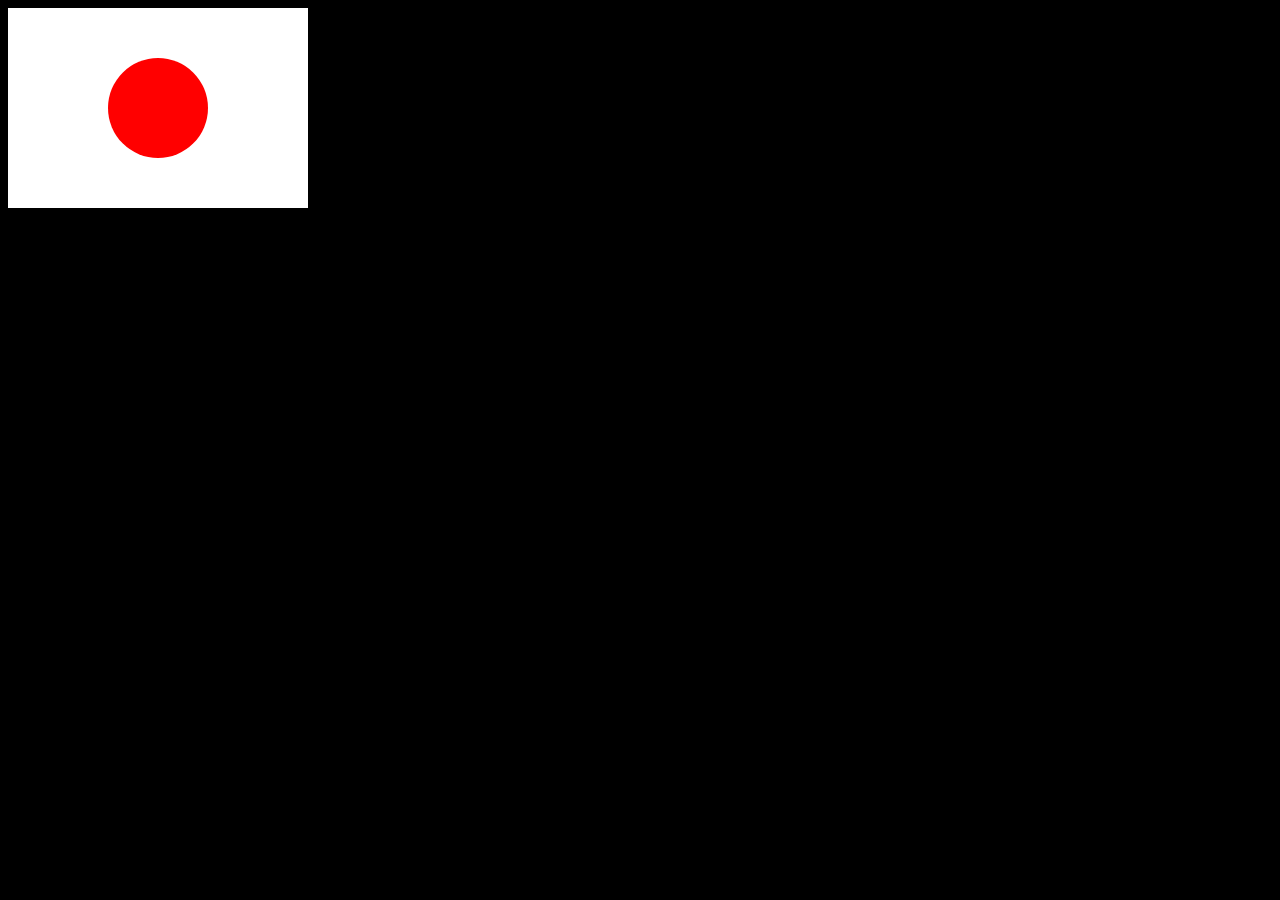
<file: CSS/index.html>
<!DOCTYPE html>
<html lang="en">
<head>
    <meta charset="UTF-8">
    <meta name="viewport" content="width=device-width, initial-scale=1.0">
    <title>Falg</title>
    <link rel="stylesheet" href="style.css">
</head>
<body style="background-color: black;">

    <div id="container">
        <div id="circle">

        </div>
    </div>
    
</body>
</html>
</file>
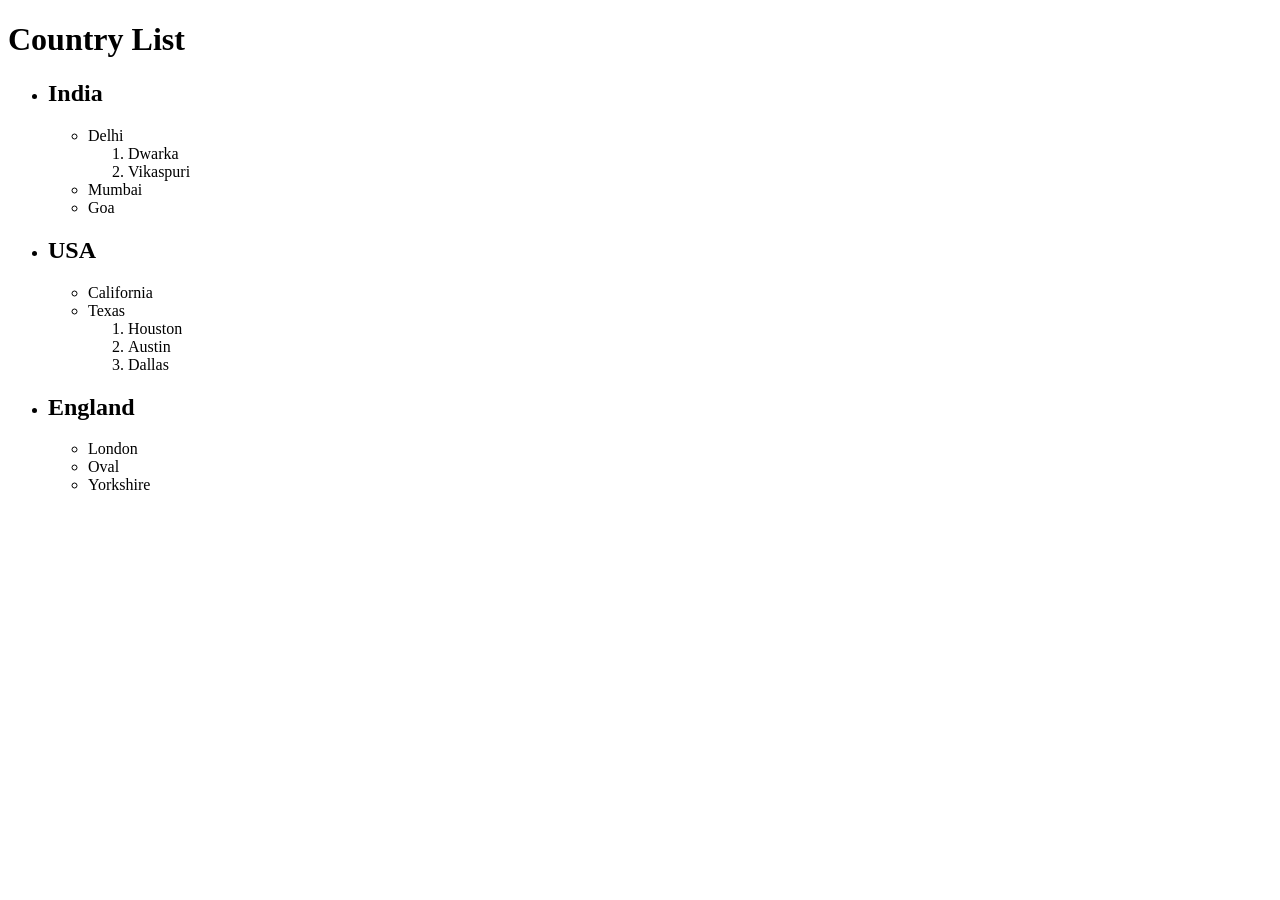
<file: day1/index.html>
<!DOCTYPE html>
<html lang="en">
<head>
    <meta charset="UTF-8">
    <meta name="viewport" content="width=device-width, initial-scale=1.0">
    <title>country list</title>
</head>
<body>
    <h1>Country List</h1>
    <ul>
        <li><h2>India</h2>
            <ul>
                <li>Delhi
                    <ol>
                        <li>Dwarka</li>
                        <li>Vikaspuri</li>
                    </ol>
                </li>
                <li>Mumbai</li>
                <li>Goa</li>
            </ul>
        </li>
        <li><h2>USA</h2>
            <ul>
                <li>California</li>
                <li>Texas
                    <ol>
                        <li>Houston</li>
                        <li>Austin</li>
                        <li>Dallas</li>
                    </ol>
                </li>
            </ul>
        </li>
        <li><h2>England</h2>
            <ul>
                <li>London</li>
                <li>Oval</li>
                <li>Yorkshire</li>
            </ul>
        </li>
    </ul>
</body>
</html>
</file>
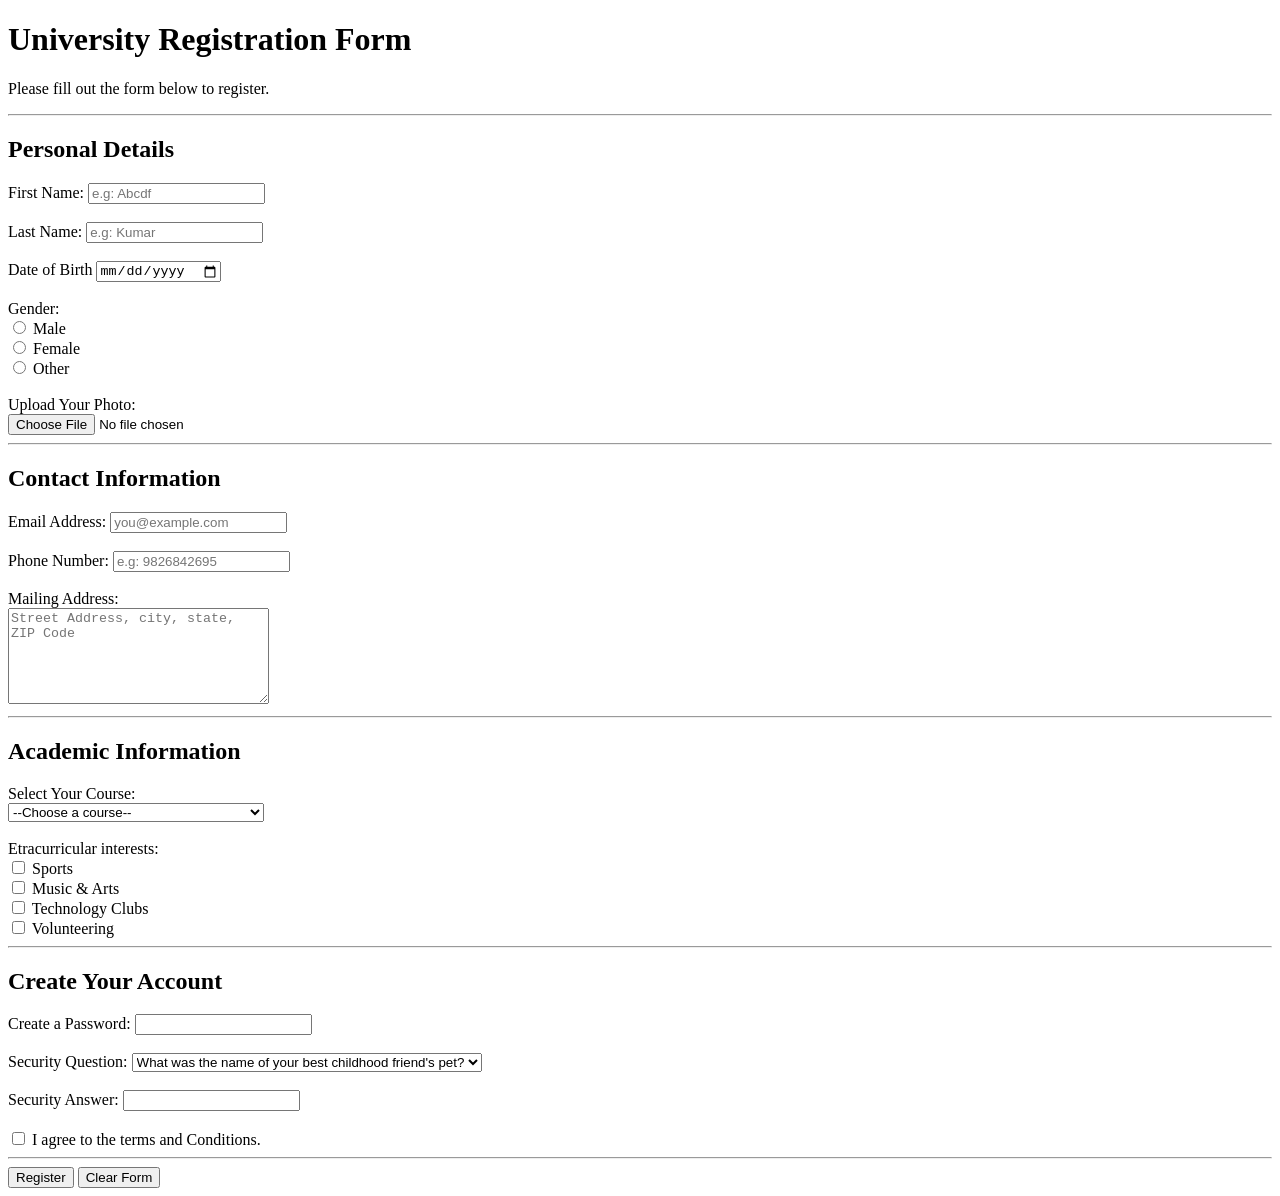
<file: day4/index.html>
<!DOCTYPE html>
<html lang="en">
<head>
    <meta charset="UTF-8">
    <meta name="viewport" content="width=device-width, initial-scale=1.0">
    <title>Registration Form</title>
</head>
<body>
    <form action="">
        <h1>University Registration Form</h1>
        <p>Please fill out the form below to register.</p>

        <hr>

        <h2>Personal Details</h2>

        <label for="fname">First Name:</label>
        <input type="text" name="First Name" id="fname" placeholder="e.g: Abcdf" required>
        <br><br>

        <label for="surename">Last Name:</label>
        <input type="text" name="Last Name" id="surename" placeholder="e.g: Kumar">
        <br><br>

        <label for="dob">Date of Birth</label>
        <input type="date" name="DOB" id="dob" required>
        <br><br>

        <label for="gender">Gender:</label><br>
        <input type="radio" name="Gender" id="male" value="Male">
        <label for="male">Male</label>
        <br>
        <input type="radio" name="Gender" id="female" value="Female">
        <label for="female">Female</label>
        <br>
        <input type="radio" name="Gender" id="other" value="Other">
        <label for="other">Other</label>
        <br><br>

        <label for="file">Upload Your Photo:</label><br>
        <input type="file" name="Photo" id="file">

        <hr>
        
        <h2>Contact Information</h2>

        <label for="email">Email Address:</label>
        <input type="email" name="Email" id="email" placeholder="you@example.com">
        <br><br>

        <label for="phone">Phone Number:</label>
        <input type="tel" name="Phone" id="phone" placeholder="e.g: 9826842695">
        <br><br>

        <label for="Address">Mailing Address:</label><br>
        <textarea name="Address" id="Address" rows="6" cols="30" placeholder="Street Address, city, state, ZIP Code"></textarea>

        <hr>

        <h2>Academic Information</h2>

        <label for="course">Select Your Course:</label><br>
        <select name="Course" id="course">
            <option value="" disabled selected>--Choose a course--</option>
            <option value="Computer Science & Engineering(CSE)">Computer Science & Engineering(CSE)</option>
            <option value="Mechanical Engineering">Mechanical Engineering</option>
            <option value="Electronics & Communication">Electronics & Communication(ECE)</option>
            <option value="Electrical Engineering">Electrical Engineering</option>
            <option value="Civil Engineering">Civil Engineering</option>
            <option value="Information Engineering">Information Engineering(IT)</option>
        </select>

        <br><br>

        <label>Etracurricular interests:</label><br>
        <input type="checkbox" name="Etracurricular interests" id="Sports" value="Sports">
        <label for="Sports">Sports</label>
        <br>

        <input type="checkbox" name="Etracurricular interests" id="Music & Arts" value="Music & Arts">
        <label for="Music & Arts">Music & Arts</label>
        <br>

        <input type="checkbox" name="Etracurricular interests" id="Technology Clubs" value="Technology Clubs">
        <label for="Technology Clubs">Technology Clubs</label>
        <br>

        <input type="checkbox" name="Etracurricular interests" id="Volunteering" value="Volunteering">
        <label for="Volunteering">Volunteering</label>
        <br>

        <hr>

        <h2>Create Your Account</h2>

        <label for="pass">Create a Password:</label>
        <input type="password" name="Userpassword" id="pass">
        <br><br>

        <label for="security qus">Security Question:</label>
        <select name="Security Question" id="security qus">
            <option value="">What was the name of your best childhood friend's pet?</option>
            <option value="">What is your oldest sibling's middle name?</option>
            <option value="">In what city or town did your parents meet?</option>
            <option value="">What was the make and model of your first car?</option>
        </select>
        <br><br>

        <label for="security ans">Security Answer:</label>
        <input type="text" name="Security" id="security ans">
        <br><br>

        <input type="checkbox" name="terms and condition agree" id="terms and condition">
        <label for="terms and condition">I agree to the terms and Conditions.</label>    

        <hr>

        <button type="submit">Register</button>
        <button type="reset">Clear Form</button>
    </form>

</body>
</html>
</file>
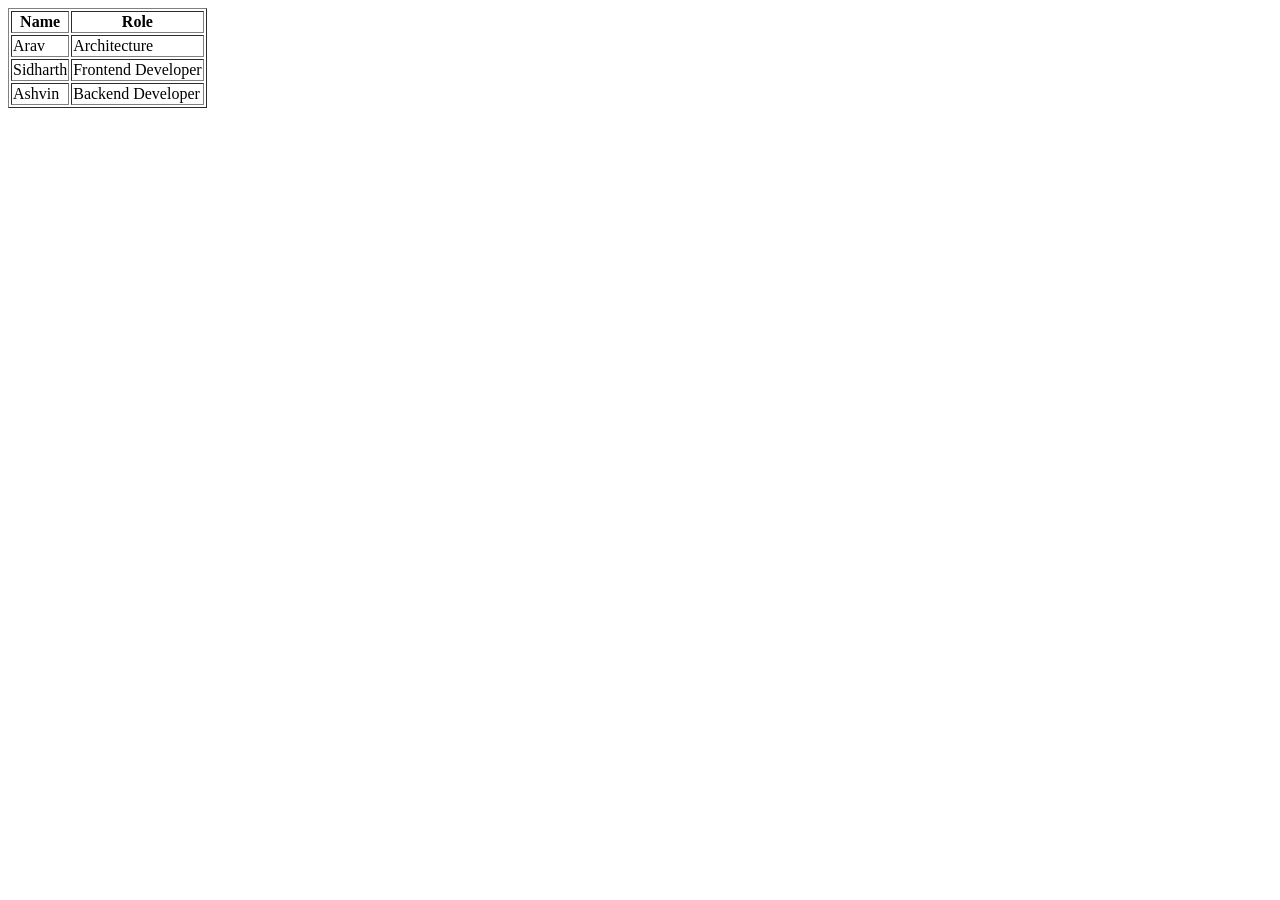
<file: day1/table/index.html>
<!DOCTYPE html>
<html lang="en">
<head>
    <meta charset="UTF-8">
    <meta name="viewport" content="width=device-width, initial-scale=1.0">
    <title>Document</title>
</head>
<body>
    <table border="1">
        <thead>
            <tr>
                <th>Name</th>
                <th>Role</th>
            </tr>
        </thead>
        <tbody>
            <tr>
                <td>Arav</td>
                <td>Architecture</td>
            </tr>
            <tr>
                <td>Sidharth</td>
                <td>Frontend Developer</td>
            </tr>
            <tr>
                <td>Ashvin</td>
                <td>Backend Developer</td>
            </tr>
        </tbody>
    </table>
</body>
</html>
</file>
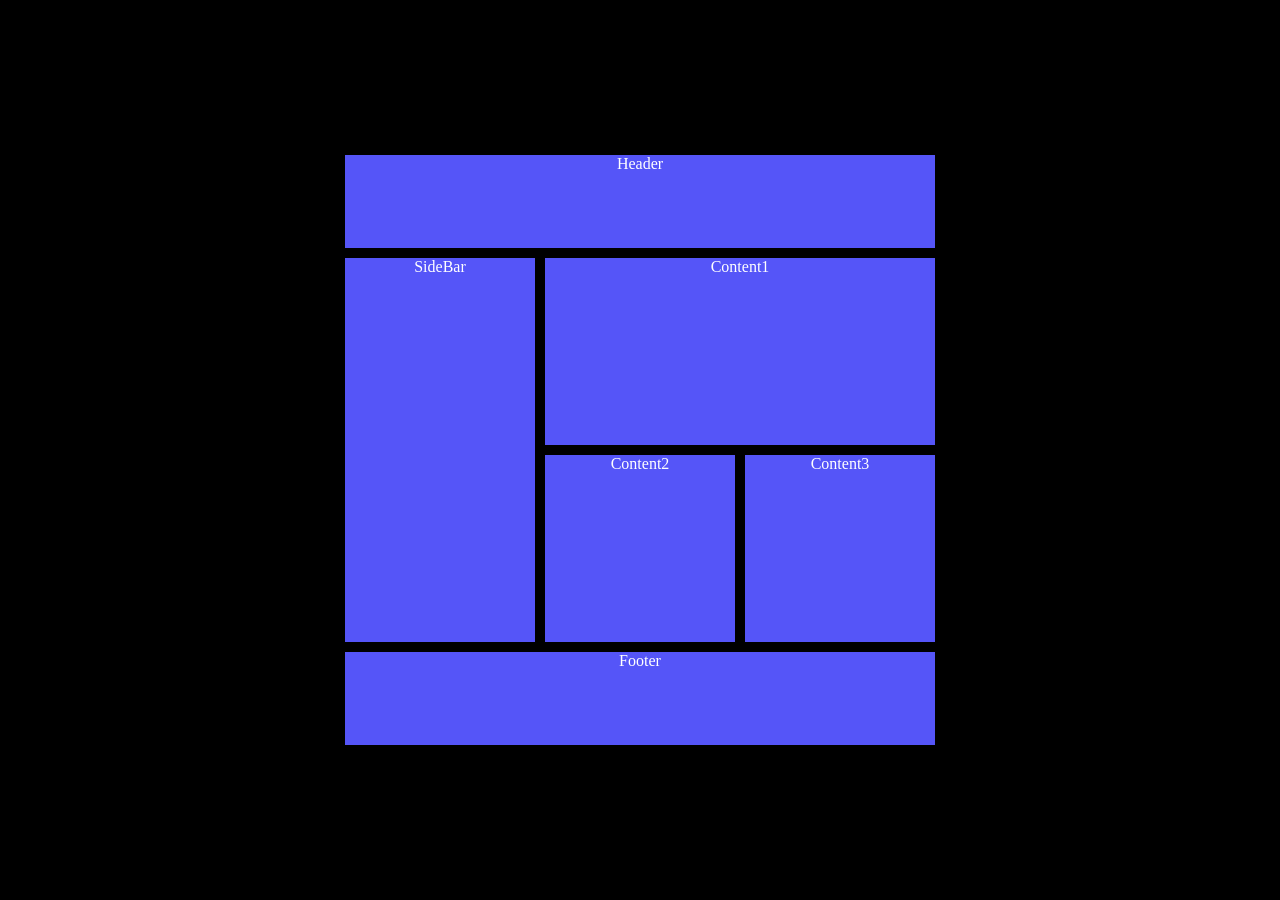
<file: CSS/example1.html>
<!DOCTYPE html>
<html lang="en">
<head>
    <meta charset="UTF-8">
    <meta name="viewport" content="width=device-width, initial-scale=1.0">
    <title>Document</title>
    <link rel="stylesheet" href="example1.css">
</head>
<body>

    <div class="container">
        <div class="Box Header">Header</div>
        <div class="Box SideBar">SideBar</div>
        <div class="Box Content1">Content1</div>
        <div class="Box Content2">Content2</div>
        <div class="Box Content3">Content3</div>
        <div class="Box Footer">Footer</div>
    </div>
    
</body>
</html>
</file>
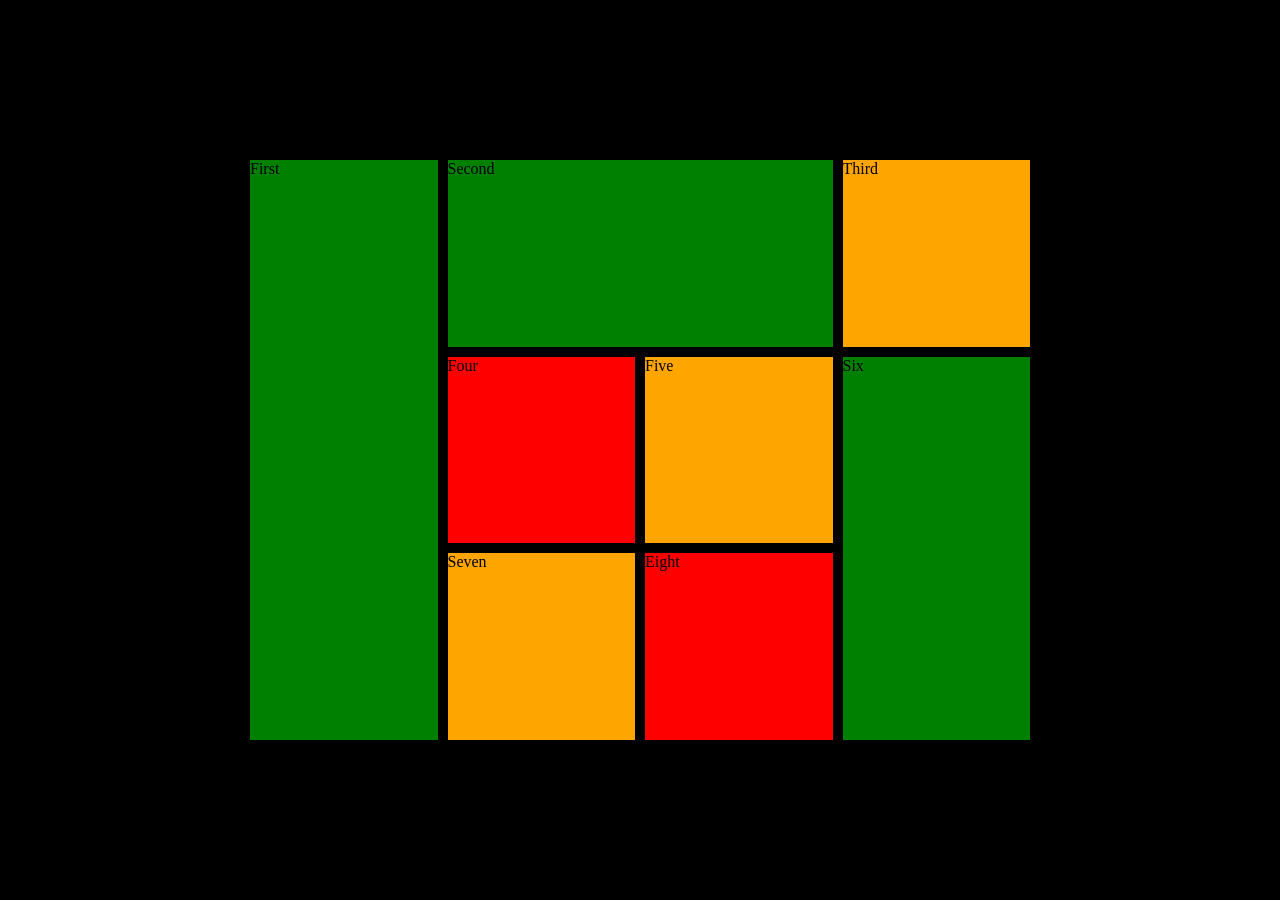
<file: CSS/example2.html>
<!DOCTYPE html>
<html lang="en">
<head>
    <meta charset="UTF-8">
    <meta name="viewport" content="width=device-width, initial-scale=1.0">
    <title>Document</title>
    <link rel="stylesheet" href="example2.css">
</head>
<body>

    <div class="container">
        <div class="first box">First</div>
        <div class="second box">Second</div>
        <div class="third box">Third</div>
        <div class="fourth box">Four</div>
        <div class="fifth box">Five</div>
        <div class="sixth box">Six</div>
        <div class="seventh box">Seven</div>
        <div class="eigthth box">Eight</div>
    </div>
    
</body>
</html>
</file>
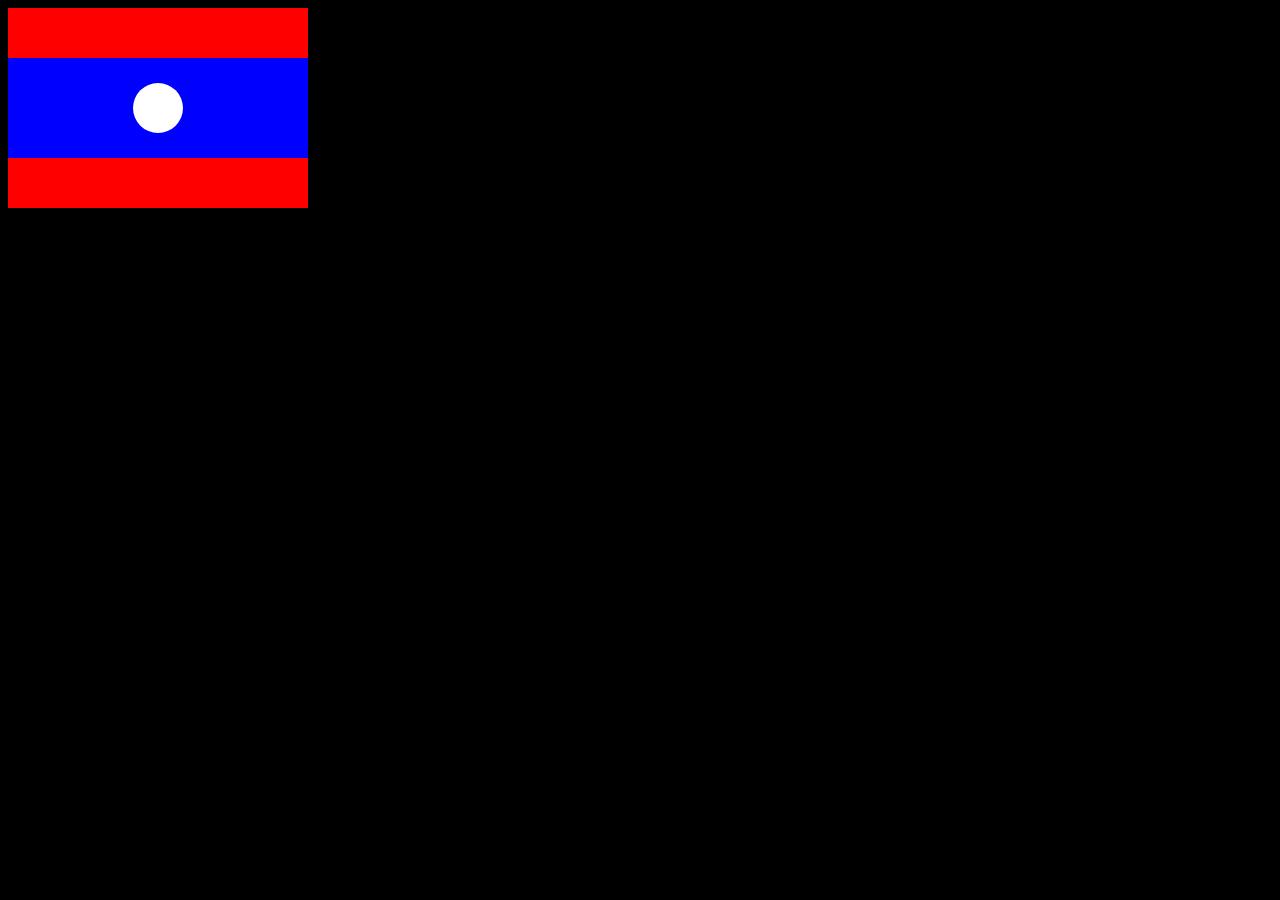
<file: CSS/falg.html>
<!DOCTYPE html>
<html lang="en">
<head>
    <meta charset="UTF-8">
    <meta name="viewport" content="width=device-width, initial-scale=1.0">
    <title>Flag</title>
    <link rel="stylesheet" href="flag.css">
</head>
<body style="background-color: black ;">

    <div id="container">
        <div id="box">
            <div id="circle">

            </div>
        </div>
    </div>
    
</body>
</html>
</file>
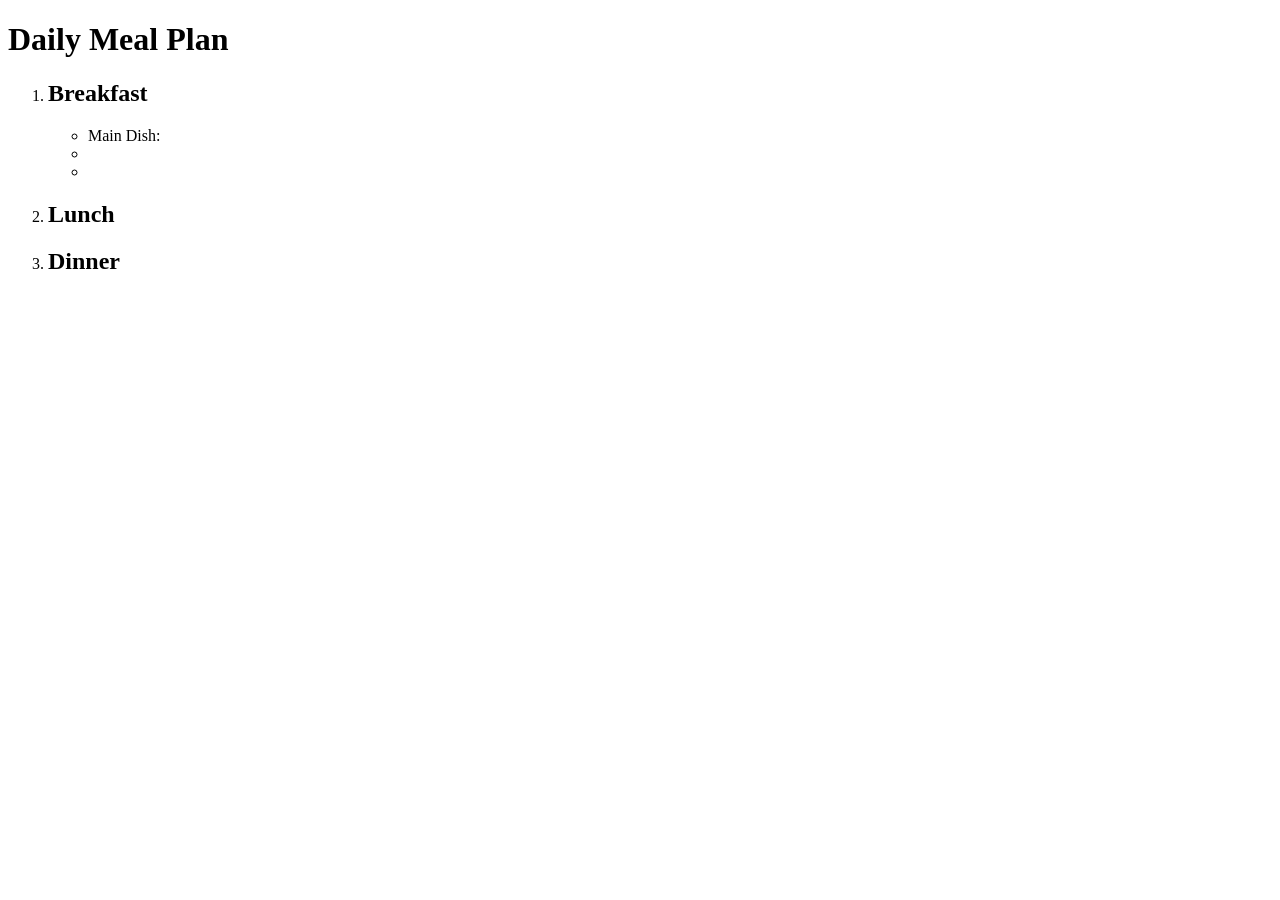
<file: day1/mealplan.html>
<!DOCTYPE html>
<html lang="en">
<head>
    <meta charset="UTF-8">
    <meta name="viewport" content="width=device-width, initial-scale=1.0">
    <title>Daily Meal Plan</title>
</head>
<body>
    <h1>Daily Meal Plan</h1>
    <ol>
        <li><h2>Breakfast</h2>
            <ul>
                <li>Main Dish: </li>
                <li></li>
                <li></li>
            </ul>
        </li>
        <li><h2>Lunch</h2></li>
        <li><h2>Dinner</h2></li>
    </ol>
</body>
</html>
</file>
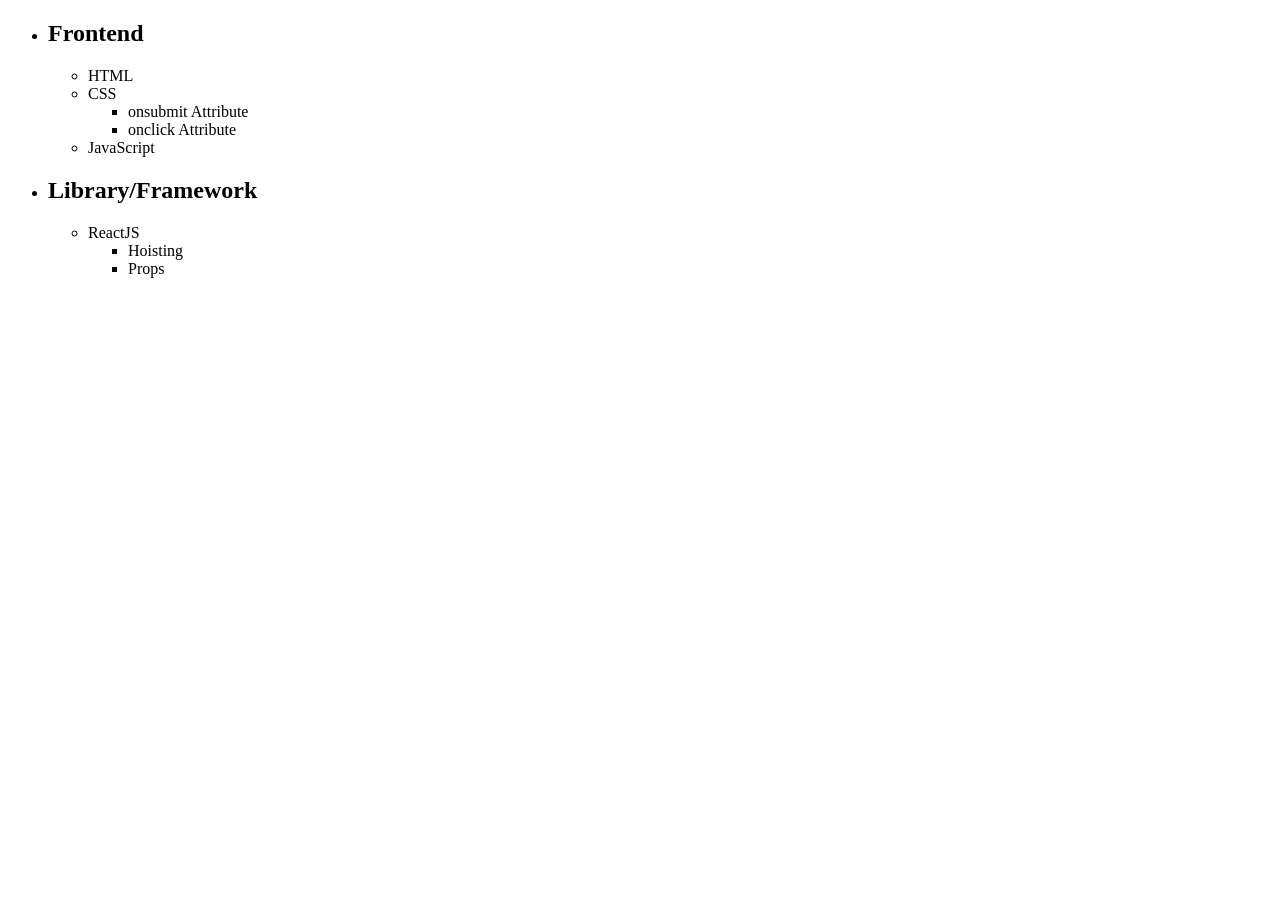
<file: day1/Nesting..html>
<!DOCTYPE html>
<html lang="en">
<head>
    <meta charset="UTF-8">
    <meta name="viewport" content="width=device-width, initial-scale=1.0">
    <title>Document</title>
</head>
<body>
    <ul>
        <li><h2>Frontend</h2>
            <ul>
                <li>HTML</li>
                <li>CSS
                    <ul>
                        <li>onsubmit Attribute</li>
                        <li>onclick Attribute</li>
                    </ul>
                </li>
                <li>JavaScript</li>
            </ul>
        </li>
        <li><h2>Library/Framework</h2>
            <ul>
                <li>ReactJS
                    <ul>
                        <li>Hoisting</li>
                        <li>Props</li>
                    </ul>
                </li>
            </ul>
        </li>
    </ul>
</body>
</html>
</file>
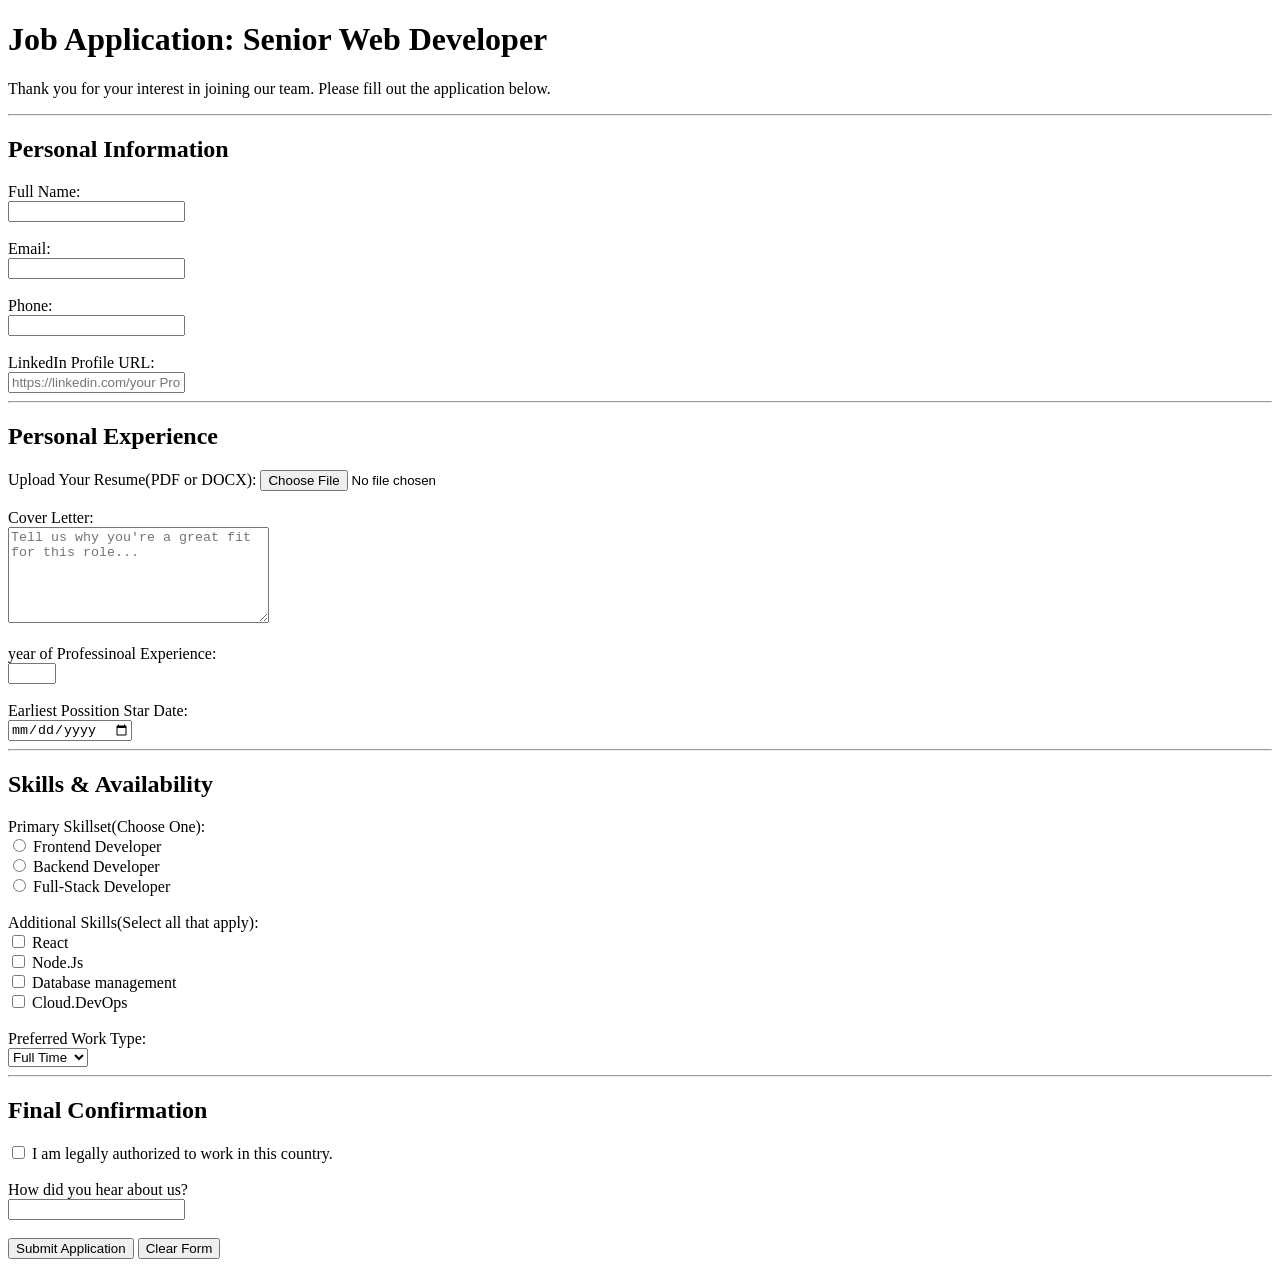
<file: day4/job.html>
<!DOCTYPE html>
<html lang="en">
<head>
    <meta charset="UTF-8">
    <meta name="viewport" content="width=device-width, initial-scale=1.0">
    <title>Job Application</title>
</head>
<body>
    <form action="">
        <h1>Job Application: Senior Web Developer</h1>
        <p>Thank you for your interest in joining our team. Please fill out the application below.</p>

        <hr>

        <h2>Personal Information</h2>

        <label for="name">Full Name:</label><br>
        <input type="text" name="Full Name" id="name">
        <br><br>

        <label for="email">Email:</label><br>
        <input type="email" name="Email" id="email">
        <br>
        <br>

        <label for="phone">Phone:</label><br>
        <input type="tel" name="Phone" id="phone">
        <br><br>

        <label for="linkedin">LinkedIn Profile URL:</label><br>
        <input type="url" name="LinkedIn" id="linkedin" placeholder="https://linkedin.com/your Profile">

        <hr>

        <h2>Personal Experience</h2>

        <label for="file">Upload Your Resume(PDF or DOCX):</label>
        <input type="file" name="Resume" id="file">
        <br><br>

        <label for="msg">Cover Letter:</label><br>
        <textarea name="Letter" id="msg" rows="6" cols="30" placeholder="Tell us why you're a great fit for this role..."></textarea>
        <br><br>

        <label for="Experience">year of Professinoal Experience:</label><br>
        <input type="number" name="Year of Experience" id="Experience" min="4" max="30">
        <br><br>

        <label for="sdate">Earliest Possition Star Date:</label><br>
        <input type="date" name="Earliest job join date" id="sdate">

        <hr>

        <h2>Skills & Availability</h2>

        <label>Primary Skillset(Choose One):</label><br>
        <input type="radio" name="Skillset" id="frontend">
        <label for="frontend">Frontend Developer</label>
        <br>
        <input type="radio" name="Skillset" id="Backend">
        <label for="Backend">Backend Developer</label>
        <br>
        <input type="radio" name="Skillset" id="Full-Stack">
        <label for="Full-Stack">Full-Stack Developer</label>
        <br><br>

        <label>Additional Skills(Select all that apply):</label><br>
        <input type="checkbox" name="skills" id="react">
        <label for="react">React</label>
        <br>
        <input type="checkbox" name="skills" id="node.js">
        <label for="node.js">Node.Js</label>
        <br>
        <input type="checkbox" name="skills" id="dbms">
        <label for="dbms">Database management</label>
        <br>
        <input type="checkbox" name="skills" id="cloud">
        <label for="cloud">Cloud.DevOps</label>

        <br><br>

        <label for="type">Preferred Work Type:</label><br>
        <select name="Work Type" id="type">
            <option value="Full time">Full Time</option>
            <option value="Part Time">Part Time</option>
        </select>

        <hr>

        <h2>Final Confirmation</h2>

        <input type="checkbox" name="working country" id="legally">
        <label for="legally">I am legally authorized to work in this country.</label>
        <br><br>

        <label for="find it">How did you hear about us?</label><br>
        <input type="text" name="Hear about" id="find it">
        <br><br>

        <button type="submit">Submit Application</button>
        <button type="reset">Clear Form</button>

    </form>
</body>
</html>
</file>
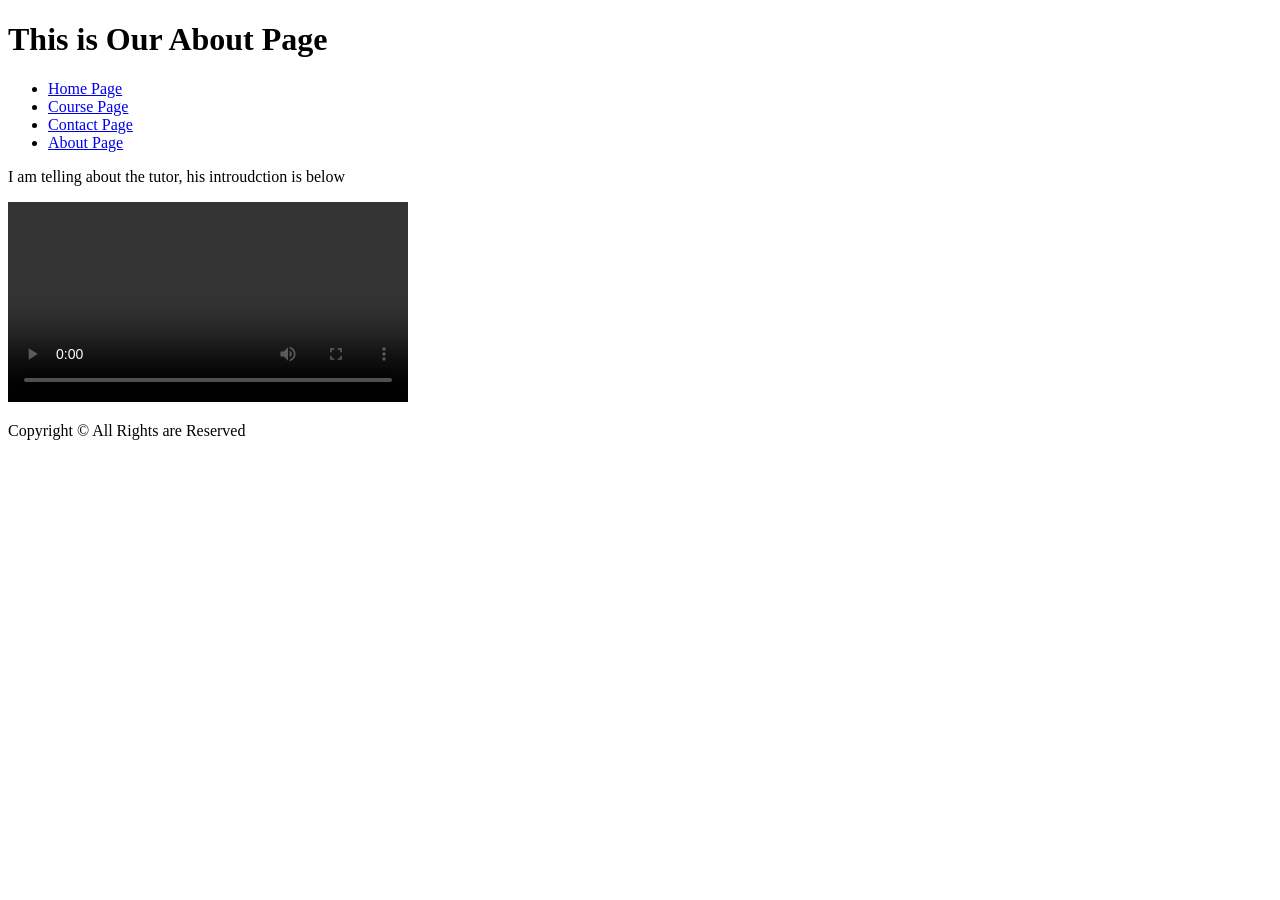
<file: project/about.html>
<!DOCTYPE html>
<html lang="en">
<head>
    <meta charset="UTF-8">
    <meta name="viewport" content="width=device-width, initial-scale=1.0">
    <title>FirstHunder</title>
</head>
<body>

    <header>
        <h1>This is Our About Page</h1>

        <ul>
            <li><a href="./home.html">Home Page</a></li>
            <li><a href="./course.html">Course Page</a></li>
            <li><a href="./contact.html">Contact Page</a></li>
            <li><a href="./about.html">About Page</a></li>
        </ul>
    </header>

    <main>
        <p>I am telling about the tutor, his introudction is below</p>
        <video autoplay controls width="400px">
            <source src="./rohit.mp4">
        </video>
    </main>

    <footer>
        <p>Copyright &copy; All Rights are Reserved</p>
    </footer>
</body>
</html>
</file>
<file: CSS/style.css>
#container{
    background-color: white;
    width: 300px;
    height: 200px;
    position: relative;
    
}

#circle{
    background-color: red;
    width: 100px;
    height: 100px;
    border-radius: 50%;
    position: absolute;
    top: 50px;
    left: 100px;
}
</file>
<file: CSS/example1.css>
*{
    margin: 0;
    padding: 0;
    box-sizing: border-box;
}

body{
    background-color: black;
    display: flex;
    justify-content: center;
    align-items: center;
    color: white;
    text-align: center;
    height: 100vh;
}

.container{
    display: grid;
    height: 600px;
    width: 600px;
    grid-template-columns: 1fr 1fr 1fr;
    grid-template-rows: 1fr 2fr 2fr 1fr;
    gap: 10px;
    padding: 5px;
}

.Box{
    background-color: rgb(85, 85, 248);
}

.Header{
    grid-column: 1/4;
}

.SideBar{
    grid-row: 2/4;
}

.Content1{
    grid-column: 2/4;
}

.Footer{
    grid-column: 1/4;
}
</file>
<file: CSS/example2.css>
*{
    margin: 0;
    padding: 0;
    box-sizing: border-box;
}

body{
    background-color: black;
    display: flex;
    height: 100vh;
    justify-content: center;
    align-items: center;
}

.container{
    display: grid;
    height: 600px;
    width: 800px;
    grid-template-columns: repeat(4, 1fr);
    grid-template-rows: repeat(3, 1fr);
    padding: 10px;
    gap: 10px;
}

.box{
    background-color: red;
}

.seventh, .fifth, .third{
    background-color: orange;
}

.first{
    grid-row: 1/4;
    background-color: green
}

.second{
    grid-column: 2/4;
    background-color: green

}

.sixth{
    grid-row: 2/4;
    grid-column: 4/5;
    background-color: green

}
</file>
<file: CSS/flag.css>
#container{
    background-color: red;
    width: 300px;
    height: 200px;
    position: relative;
}

#box{
    background-color: blue;
    width: 300px;
    height: 100px;
    position: absolute;
    top: 50px;
    display: flex;
    justify-content: center;
    align-items: center;
}

#circle{
    width: 50px;
    height: 50px;
    background-color: white;
    border-radius: 50%;
}
</file>
